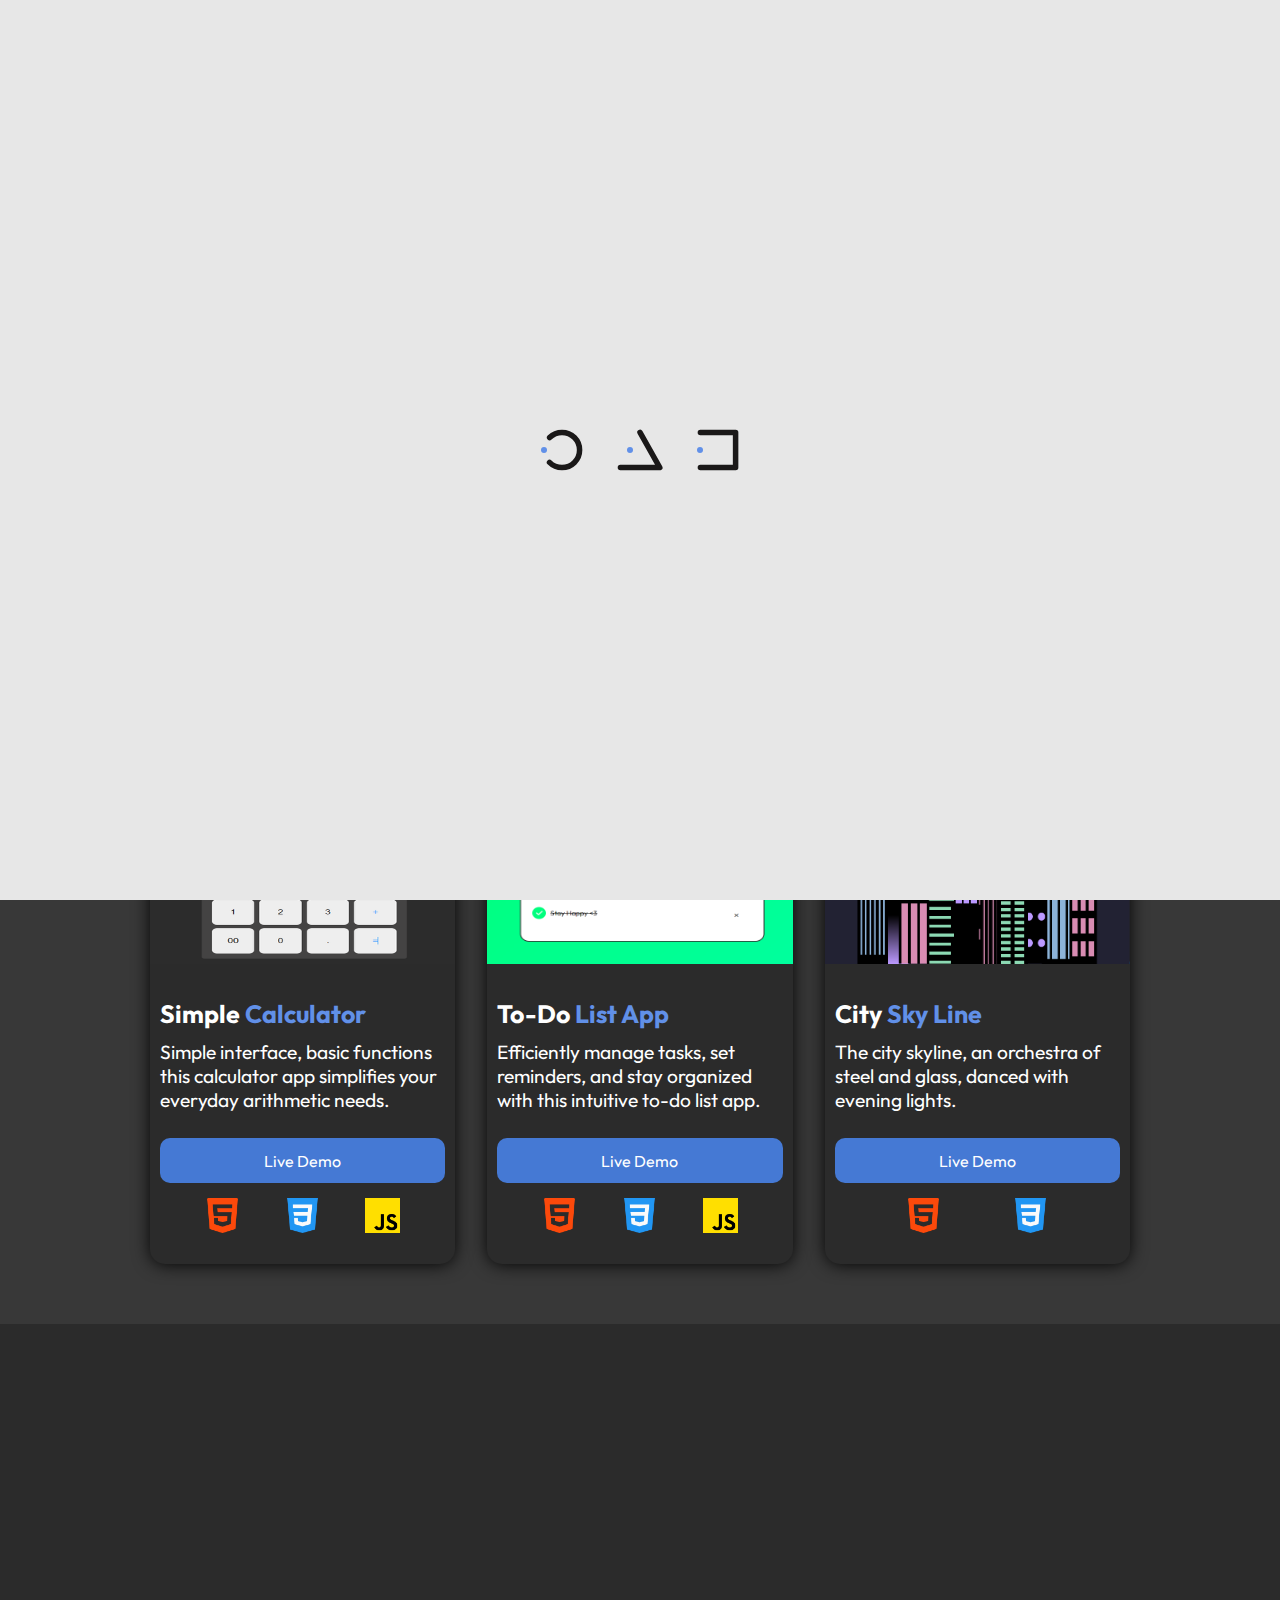
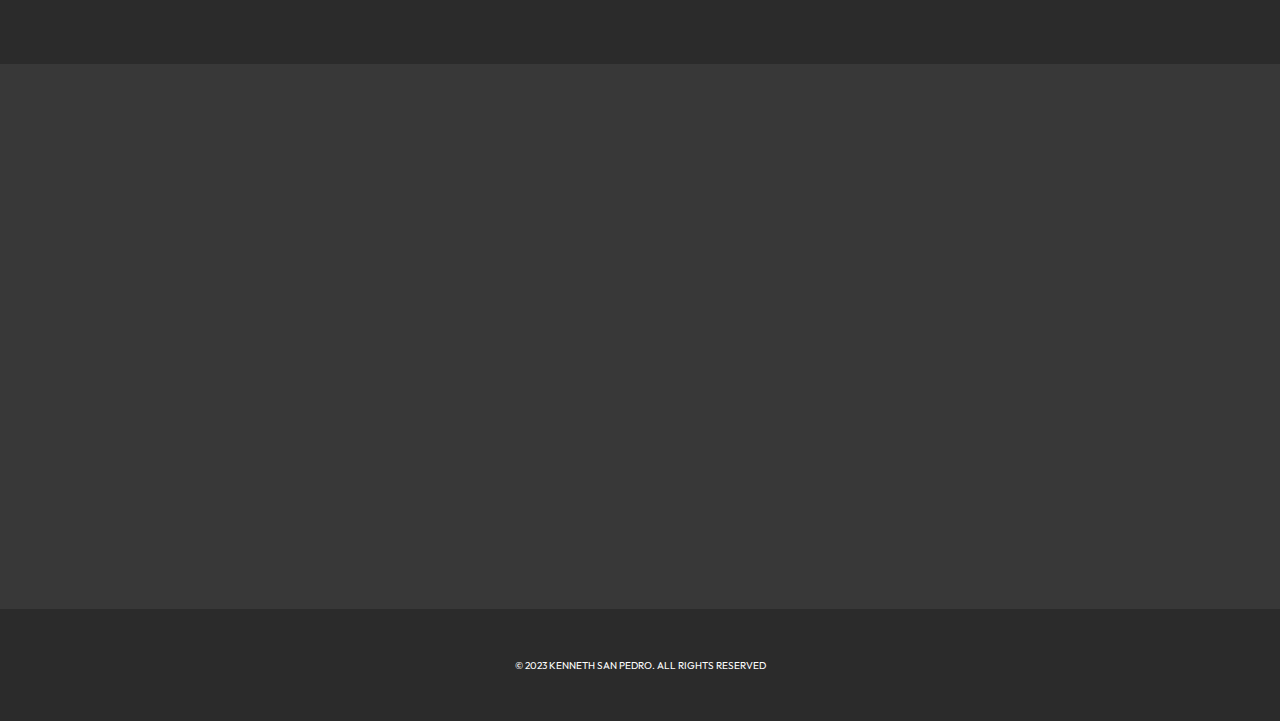
<file: index.html>
<!DOCTYPE html>
<html lang="en">
<head>
    <meta charset="UTF-8">
    <meta name="viewport" content="width=device-width, initial-scale=1.0">
    <title>Kenneth San Pedro</title>
    <link rel="stylesheet" href="css/portfolio2.css">
    <link rel="stylesheet" href="css/style.css">
    <link rel="icon" type="image/x-icon" href="letter-k.png">
    <link rel="preconnect" href="https://fonts.googleapis.com">
    <link href='https://fonts.googleapis.com/css?family=Outfit' rel="stylesheet" >
    <script defer src="script/script.js"></script>
</head>
<body>

    <div class="loading-screen">
        <div class="loading-content">
            <!-- Your loading content goes here -->
            <div class="loader">
              <svg viewBox="0 0 80 80">
                  <circle id="test" cx="40" cy="40" r="32"></circle>
              </svg>
          </div>
          
          <div class="loader triangle">
              <svg viewBox="0 0 86 80">
                  <polygon points="43 8 79 72 7 72"></polygon>
              </svg>
          </div>
      
          <div class="loader">
              <svg viewBox="0 0 80 80">
                  <rect x="8" y="8" width="64" height="64"></rect>
              </svg>
          </div>
          </div>
    </div>

      <header>
            <h1 class="logo">Kenneth.</h1>
            <nav class="navbar">
                <ul class="nav-menu">
                    <li class="nav-item">
                        <a class="nav-link" href="#main">Home</a>
                    </li>
                    <li class="nav-item">
                        <a class="nav-link" href="#content1">Projects</a>
                    </li>
                    <li class="nav-item">
                        <a class="nav-link" href="#content2">Skills</a>
                    </li>
                    <li class="nav-item">
                        <a class="nav-link" href="#content3">Contact</a>
                    </li>
                </ul>
                <img id="icon" src="sun.png" alt=""> 
                <div class="hamburger">
                    <span class="bar"></span>
                    <span class="bar"></span>
                    <span class="bar"></span>
                </div>
            </nav>
        </header>

        

        <div id="container">
        <div id="main">
            <div class="content">
                <div class="first-hidden sub-content left-content">
                    <div class="aside">
                    <h1>I'M <span>KENNETH</span></h1>
                    <p>Balancing the roles of a dedicated student and a passionate developer, I'm fully immersed in the world of coding and learning.</p>
                    <a class="button" href="">Download CV</a>
                    </div>
                    <div id="contact">
                        <div class="contact">
                            <a href="https://www.instagram.com/nenethss/" target="_blank" class="icon1 icon"><img id="icon1" src="img/instagram.png" alt=""></a>
                        </div>
                        <div class="contact">
                            <a href="https://www.facebook.com/Neneth.08SanPedro" target="_blank" class="icon2 icon"><img id="icon2" src="img/facebook.png" alt=""></a>
                        </div>
                        <div class="contact">
                            <a href="" class="icon3 icon"><img id="icon3"  src="img/linkedin.png" alt=""></a>
                        </div>
                        <div class="contact">
                            <a href="https://github.com/Nenethss" target="_blank" class="icon4 icon"><img id="icon4" src="img/github.png" alt=""></a>
                        </div>
                    </div>
                    
                </div>
                <div class="second-hidden sub-content right-content">
                        <img class="main-img" src="img/Design.png" alt="">
                </div>
            </div>
        </div>

        <div id="content1">
            <h1>My <span>Projects</span></h1>
            <div class="first-hidden Project">
                <div class="project1">
                    <img class="sub-img" src="img/calculator.png" alt="">
                    
                    <div class="desc">
                        <div class="text">
                        <h3>Simple <span>Calculator</span></h3>
                        <p>Simple interface, basic functions this calculator app simplifies your everyday arithmetic needs.</p>
                        </div>
                        <div id="languages">
                            <a href="calculator.html" target="_blank">Live Demo</a>
                                <div class="languages">
                                    <img class="img" src="img/html-5.png" alt="">
                                    <img class="img" src="img/css-3.png" alt="">
                                    <img class="img" src="img/js.png" alt="">
                                </div>
                        </div>
                    </div>
                    
                    
                </div>

                <div class="project1">
                    <img class="sub-img" src="img/To-Do-App.png" alt="">
                    <div class="desc">
                        <div class="text">
                            <h3>To-Do <span>List App</span></h3>
                        
                        <p>Efficiently manage tasks, set reminders, and stay organized with this intuitive to-do list app.</p>
                        </div>
                        <div id="languages">
                            <a href="to-do-list.html" target="_blank">Live Demo</a>
                                <div class="languages">
                                    <img class="img" src="img/html-5.png" alt="">
                                    <img class="img" src="img/css-3.png" alt="">
                                    <img class="img" src="img/js.png" alt="">
                                </div>
                        </div>
                    </div>
                </div>
               
                <div class="project1">
                    <img class="sub-img" src="img/city.png" alt="">
                    <div class="desc">
                        <div class="text">
                            <h3>City <span>Sky Line</span></h3>
                        
                        <p>The city skyline, an orchestra of steel and glass, danced with evening lights.</p>
                        </div>
                        <div id="languages">
                            <a href="city_sky_line.html" target="_blank">Live Demo</a>
                                <div class="languages">
                                    <img class="img" src="img/html-5.png" alt="">
                                    <img class="img" src="img/css-3.png" alt="">
                                </div>
                        </div>
                    </div>
                </div>
                
            </div>
        </div>

        <div id="content2">

            <div class="content2-container">

                
                <div class="first-hidden left-container">

                    <div class="hero">
                        <h1>Languages <span>and Tools</span></h1>
                        <p>I possess proficiency in several programming languages and tools, allowing me to tackle a diverse range of technical challenges.</p>
                    </div>
                    <div class="hero-button">
                        <a href="#content1">View Projects</a>
                    </div>

                </div>

                <div class="second-hidden right-container">
                    <div class="tools">
                        <img src="img/html-5.png" alt="">
                    </div>
                    <div class="tools">
                        <img src="img/css-3.png" alt="">
                    </div>
                    <div class="tools">
                        <img src="img/js.png" alt="">
                    </div>
                    <div class="tools">
                        <img src="img/vscode.png" alt="">
                    </div>
                    <div class="tools">
                        <img src="img/figma.png" alt="">
                    </div>
                    
                </div>

            </div>



        </div>

        <div id="content3">

            <div class="first-hidden left-side">
                <div>
                    <img class="sub-image" src="img/Contact.png" alt="">
                </div>
            </div>

            <div class="second-hidden right-side">
                <div>
                    <h1>Contact <span>Me</span></h1>
                    <p class="c-pharagraph">Reach me out!</p>
                </div>
                <div class="container">
                    <form action="#" method="post">
                        <label for="phone"></label>
                        <input type="tel" id="phone" name="phone" placeholder="Phone Number" required><br>
            
                        <label for="email"></label>
                        <input type="email" id="email" name="email" placeholder="Email Address"  required><br>
            
                        <label for="feedback"></label>
                        <textarea id="feedback" name="feedback" rows="5" placeholder="Give me some feedback"  required></textarea><br>
            
                        <button type="submit">Submit</button>
                    </form>
                </div>
                
                    
                <div id="contact" class="contact-page">
                    <div class="contact">
                        <a href="https://www.instagram.com/nenethss/" target="_blank" class="icon1 icon"><img id="icon5" src="img/instagram.png" alt=""></a>
                    </div>
                    <div class="contact">
                        <a href="https://www.facebook.com/Neneth.08SanPedro" target="_blank" class="icon2 icon"><img id="icon6" src="img/facebook.png" alt=""></a>
                    </div>
                    <div class="contact">
                        <a href="" class="icon3 icon"><img id="icon7" src="img/linkedin.png" alt=""></a>
                    </div>
                </div>
            </div>

        </div>


        <div id="footer">
            <p>© 2023 KENNETH SAN PEDRO. ALL RIGHTS RESERVED</p>
        </div>
    </div>

<div id="artibot-1724447172641"></div><script type="text/javascript">!function(t,e){t.artibotApi={l:[],t:[],on:function(){this.l.push(arguments)},trigger:function(){this.t.push(arguments)}};var a=!1,i=e.createElement("script");i.async=!0,i.type="text/javascript",i.src="https://app.artibot.ai/loader.js",e.getElementsByTagName("head").item(0).appendChild(i),i.onreadystatechange=i.onload=function(){if(!(a||this.readyState&&"loaded"!=this.readyState&&"complete"!=this.readyState)){new window.ArtiBot({i:"cc79c372-1746-4537-83fe-85a3e9e1e8e9",em:{id:'1724447172641',w:'400',h:'400',sh:true,tb:false}});a=!0}}}(window,document);</script>

</body>
     <script type="text/javascript">!function(t,e){t.artibotApi={l:[],t:[],on:function(){this.l.push(arguments)},trigger:function(){this.t.push(arguments)}};var a=!1,i=e.createElement("script");i.async=!0,i.type="text/javascript",i.src="https://app.artibot.ai/loader.js",e.getElementsByTagName("head").item(0).appendChild(i),i.onreadystatechange=i.onload=function(){if(!(a||this.readyState&&"loaded"!=this.readyState&&"complete"!=this.readyState)){new window.ArtiBot({i:"cc79c372-1746-4537-83fe-85a3e9e1e8e9"});a=!0}}}(window,document);</script>
<script src="script/script.js"></script>
</html>
</file>
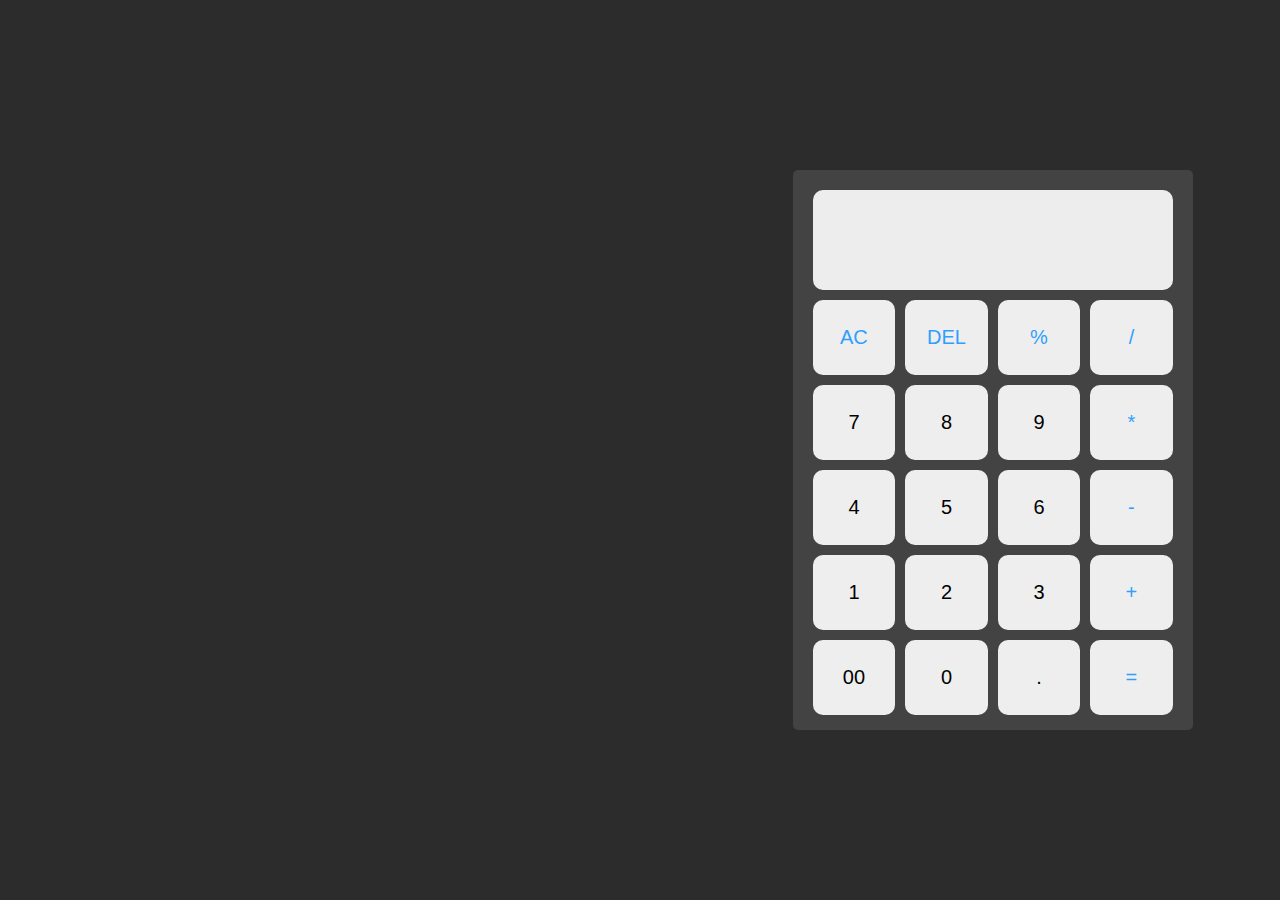
<file: calculator.html>
<!DOCTYPE html>
<html lang="en">
<head>
    <meta charset="UTF-8">
    <meta name="viewport" content="width=device-width, initial-scale=1.0">
    <title>Document</title>
    <link rel="stylesheet" href="css/calculator.css">
    <link href='https://fonts.googleapis.com/css?family=Outfit' rel='stylesheet'>
</head>
<body>
    
    <div class="container">
        <div class="content">
           <input type="text" class="result-tab">
            <div class="buttons">
                <button class="operator" data-value="AC">AC</button>
                <button class="operator" data-value="DEL">DEL</button>
                <button class="operator" data-value="%">%</button>
                <button class="operator" data-value="/">/</button> 

                <button data-value="7">7</button>
                <button data-value="8">8</button>
                <button data-value="9">9</button>
                <button class="operator" data-value="*">*</button>

                <button data-value="4">4</button>
                <button data-value="5">5</button>
                <button data-value="6">6</button>
                <button class="operator" data-value="-">-</button>

                <button data-value="1">1</button>
                <button data-value="2">2</button>
                <button data-value="3">3</button>
                <button class="operator" data-value="+">+</button>
                
                <button data-value="00">00</button>
                <button data-value="0">0</button>
                <button data-value=".">.</button>
                <button class="operator" data-value="=">=</button>
            </div>

        </div>
    </div>

</body>
<script src="script/calculator.js"></script>
</html>
</file>
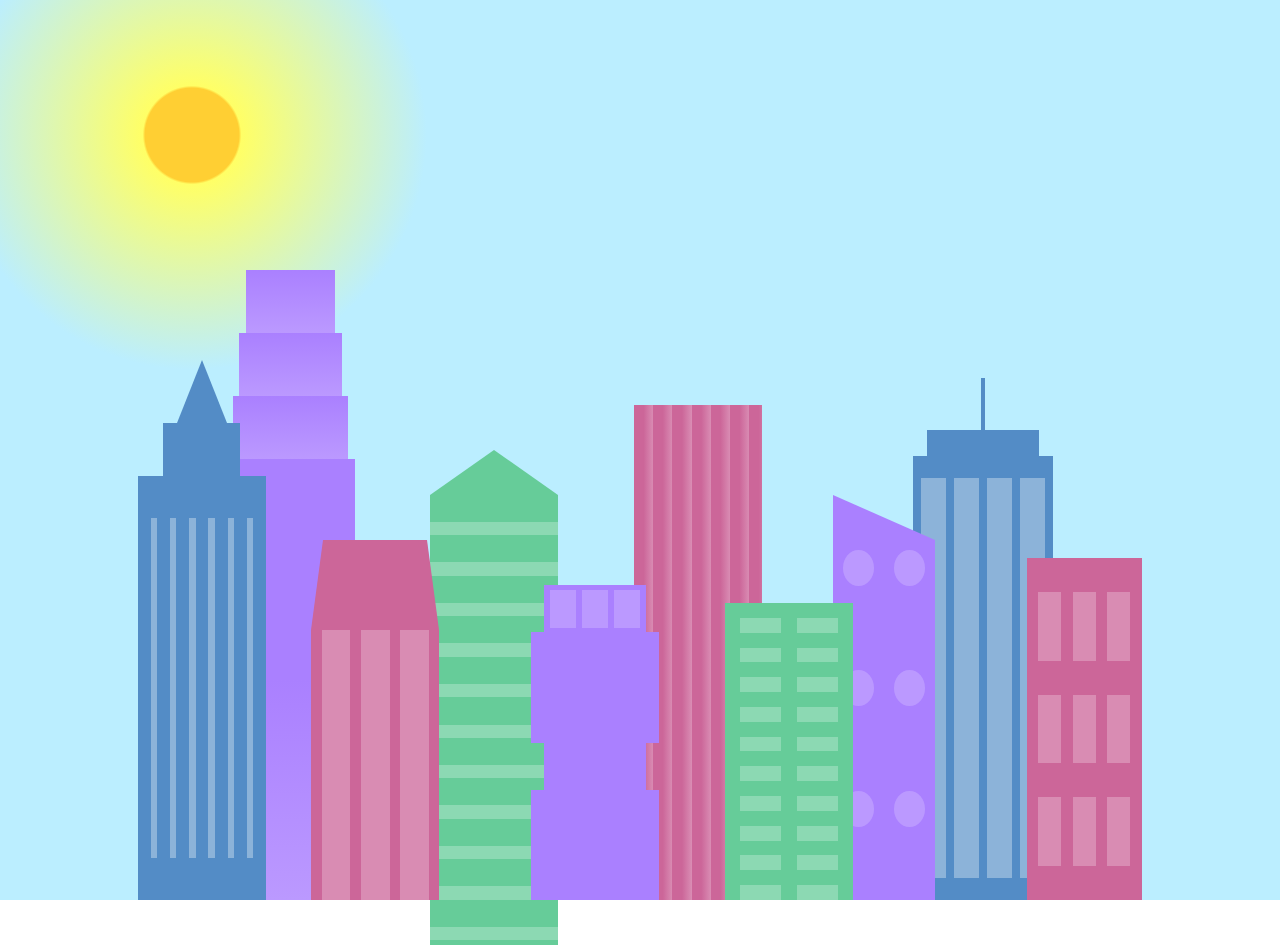
<file: city_sky_line.html>
<!DOCTYPE html>
<html lang="en">    
  <head>
    <meta charset="UTF-8">
    <title>City Skyline</title>
    <link href="css/city_sky_line.css" rel="stylesheet" />   
  </head>

  <body>
    <div class="background-buildings sky">
      <div></div>
      <div></div>
      <div class="bb1 building-wrap">
        <div class="bb1a bb1-window"></div>
        <div class="bb1b bb1-window"></div>
        <div class="bb1c bb1-window"></div>
        <div class="bb1d"></div>
      </div>
      <div class="bb2">
        <div class="bb2a"></div>
        <div class="bb2b"></div>
      </div>
      <div class="bb3"></div>
      <div></div>
      <div class="bb4 building-wrap">
        <div class="bb4a"></div>
        <div class="bb4b"></div>
        <div class="bb4c window-wrap">
          <div class="bb4-window"></div>
          <div class="bb4-window"></div>
          <div class="bb4-window"></div>
          <div class="bb4-window"></div>
        </div>
      </div>
      <div></div>
      <div></div>
    </div>

    <div class="foreground-buildings">
      <div></div>
      <div></div>
      <div class="fb1 building-wrap">
        <div class="fb1a"></div>
        <div class="fb1b"></div>
        <div class="fb1c"></div>
      </div>
      <div class="fb2">
        <div class="fb2a"></div>
        <div class="fb2b window-wrap">
          <div class="fb2-window"></div>
          <div class="fb2-window"></div>
          <div class="fb2-window"></div>
        </div>
      </div>
      <div></div>
      <div class="fb3 building-wrap">
        <div class="fb3a window-wrap">
          <div class="fb3-window"></div>
          <div class="fb3-window"></div>
          <div class="fb3-window"></div>
        </div>
        <div class="fb3b"></div>
        <div class="fb3a"></div>
        <div class="fb3b"></div>
      </div>
      <div class="fb4">
        <div class="fb4a"></div>
        <div class="fb4b">
          <div class="fb4-window"></div>
          <div class="fb4-window"></div>
          <div class="fb4-window"></div>
          <div class="fb4-window"></div>
          <div class="fb4-window"></div>
          <div class="fb4-window"></div>
        </div>
      </div>
      <div class="fb5"></div>
      <div class="fb6"></div>
      <div></div>
      <div></div>
    </div>
  </body>
</html>
</file>
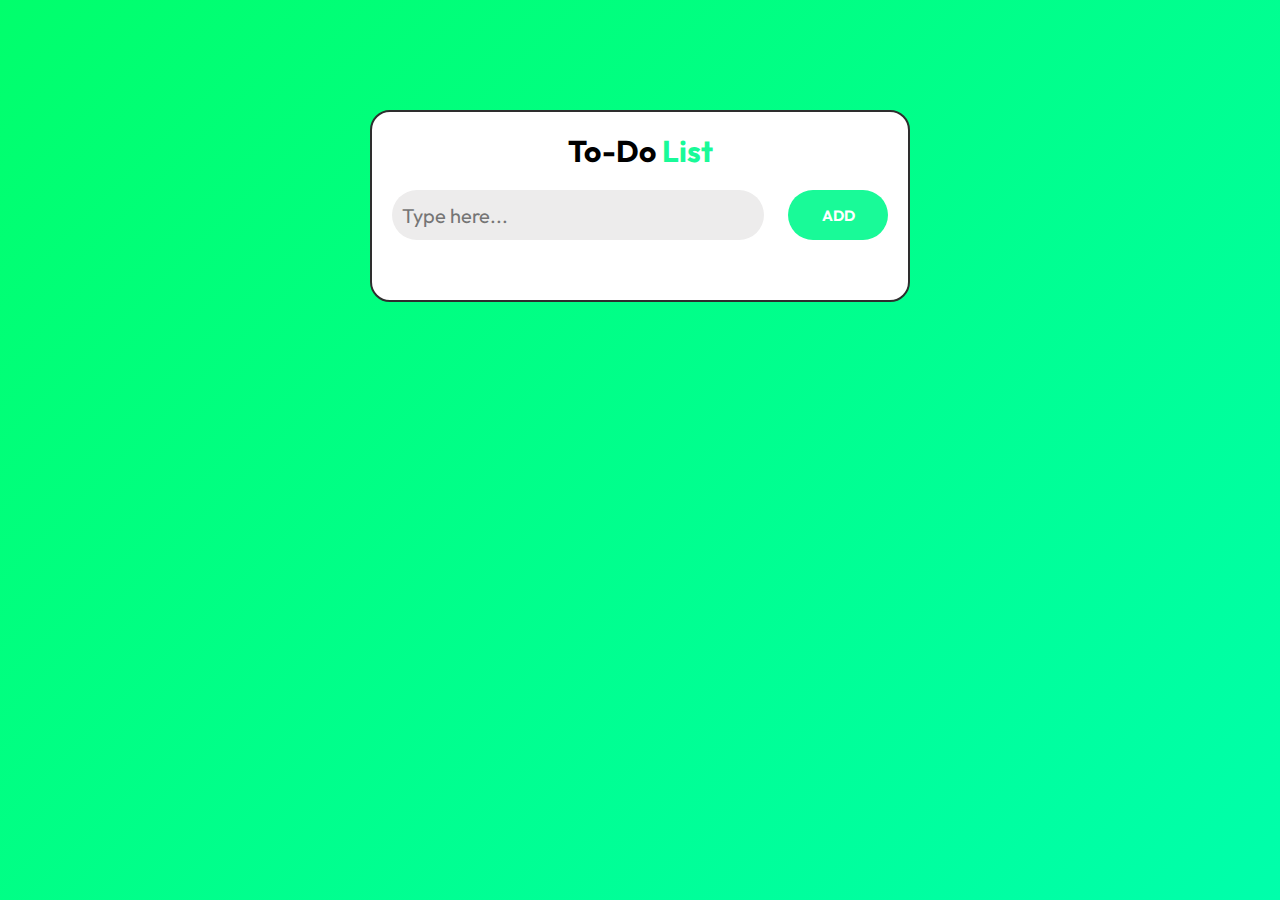
<file: to-do-list.html>
<!DOCTYPE html>
<html lang="en">
<head>
    <meta charset="UTF-8">
    <meta name="viewport" content="width=device-width, initial-scale=1.0">
    <title>Document</title>
    <link rel="stylesheet" href="css/to-do-list.css">
    <link href='https://fonts.googleapis.com/css?family=Outfit' rel='stylesheet'>
</head>
<body>

    <div class="container">
        <div class="to-do-list">
            <h2>To-Do <span class="list">List</span></h2>
            <div class="text">
                <input type="text" id="text-box" placeholder="Type here...">
                <button onclick="addTask()">ADD</button>
            </div>
            <ul id="list-container">
                <!--<li class="checked">Task 1</li>
                <li>Task 2</li>
                <li>Task 3</li>-->
            </ul>
        </div>
    </div>
    
</body>
<script src="script/to-do-list.js"></script>
</html>
</file>
<file: css/portfolio2.css>
* {
    box-sizing: border-box;
    padding: 0;
    margin: 0;
}

:root {
    --tertiary-color: #6190e8;
    --primary-color:#2b2b2b;
    --secondary-color: #383838;
    --text-color: #ffffff;
}

.dark-theme {
    --primary-color: #f2f5fa;
    --secondary-color: #e9edf2;
    --text-color: #465056;
}


.first-hidden {
    opacity: 0;
    transform: translateX(-100px);
    transition: 1.5s;
}

.first-show {
    opacity: 1;
    transform: translateX(0px);
    left: 0%;
}

.second-hidden {
    opacity: 0;
    transform: translateX(100px);
    transition: 1.5s;
}

.second-show {
    opacity: 1;
    transform: translateX(0px);
    left: 0%;
}


.media-icon {
    display: none !important;
}


html {
    overflow-x: hidden;
    scroll-behavior: smooth;
}

body{
    background-color: var(--primary-color);
    font-family: 'Outfit';
    width: 100%;
}

span {
    color: var(--tertiary-color);
}


h1 {
    color: var(--text-color);
    font-size: 2.5rem;
}

h3 {
    font-size: 25px;
    text-align: left;
    color: var(--text-color);
}

p {
    color: var(--text-color);
    font-size: 1.2rem;
}

header {
    width: 100%;
    min-height: 90px;
    background-color: var(--primary-color);
    position: fixed;
    z-index: 1000;
    opacity: 95%;
    display: flex;
    align-items: center;
    justify-content: space-between;
    padding: 0px 50px;
}

li {
    list-style: none;
}

a {
    text-decoration: none;
}

.navbar {
    display: flex;
    justify-content: space-between;
}

.navbar img {
    width: 30px;
    height: 30px;
    cursor: pointer;
    margin-left: 30px;
}

.nav-menu {
    display: flex;
    justify-content: space-between;
    align-items: center;
    gap: 60px;
}

.nav-link {
    transition: 0.5s ease;
    color: var(--text-color);
    font-size: 1.2rem;
}

.nav-link:hover {
    color: #3d66b3;
}

#main {
    width: 100%;
}


.hamburger{
    display: none;
    cursor: pointer;
    z-index: 999;
}

.bar {
    display: block;
    width: 25px;
    height: 3px;
    margin: 5px auto;
    -webkit-transition: all 0.5s ease-in-out;
    transition: all 0.5s ease-in-out;
    background-color: var(--text-color);
}


#main {
    height: 39rem;
    width: 100%;
}

.content {
    width: 100%;
    height: 100%;
    padding: 100px 150px 0px; 
    display: flex;
    flex-direction: row;
    align-items: center;
    justify-content: space-between;
}

.left-content {
    width: 50%;
    height: 95%;
    display: flex;
    flex-direction: column;
    justify-content: space-evenly;
    padding: 0 20px;
}

.aside {
    width: 100%;
    height: 60%;
    display: flex;
    justify-content: space-evenly;
    flex-direction: column;
}

#moon {
    display: none;
}

.right-content {
    width: 45%;
    height: 95%;
    display: flex;
    align-items: center;
    justify-content: center;
    padding-left: 70px;
}

.content .sub-content h1{
    font-size: 4rem;
    color: var(--text-color);
    letter-spacing: 0.3rem;
}

.content .sub-content p{
    font-size: 1.2rem;
    color: var(--text-color);
    line-height: 1.7rem;

}  

.content .sub-content span{
    color: var(--tertiary-color);
}

.content .sub-content img {
    width: 420px;
    height: 420px;
    z-index: 999;
}

.right-content img:hover {
    transition: 1s;
    margin-bottom: 40px;
}

.right-content img:not(hover) {
    transition: 1s;
    margin-bottom: 0px;
}

.content .sub-content a.button {
    height: 50px;
    width: 170px;
    font-size: 1rem;
    text-decoration: none;
    background-color: #4579d4;
    color: var(--text-color);
    display: flex;
    align-items: center;
    justify-content: center;
    border-radius: 50px;
    color: white;
}

#contact {
    width: 100%;
    display: flex;
    justify-content: space-between;
    align-items: center;
}

#contact-page {
    width: 100%;
    display: flex;
    justify-content: space-between;
    align-items: center;
}

#contact .contact a {
    width: 40px;
    height: 40px;
    background-color: #4579d4;
    display: flex;
    justify-content:center;
    align-items: center;
    border-radius: 50px;
}

#contact-page .contact a {
    width: 40px;
    height: 40px;
    background-color: #4579d4;
    display: flex;
    justify-content:center;
    align-items: center;
    border-radius: 50px;
}

.icon1 {
    animation: float1 7s linear infinite;
}

.icon2 {
    animation: float 5s linear infinite;
}

.icon3 {
    animation: float1 4s linear infinite;
}

.icon4 {
    animation: float 6s linear infinite;
}

#contact .contact a:hover {
    background-color: #3d66b3;
    transition: 0.5s;
}

#contact-page .contact a:hover {
    background-color: #3d66b3;
    transition: 0.5s;
}

#contact .contact a:not(:hover) {
    background-color: #4579d4;
    transition: 0.5s;
}

#contact-page .contact a:not(:hover) {
    background-color: #4579d4;
    transition: 0.5s;
}

#contact .contact a img {
    width: 20px;
    height: 20px;
    z-index: 1;
}

#contact-page .contact a img {
    width: 20px;
    height: 20px;
    z-index: 1;
}

.content .sub-content a.button:hover {
    background-color: #3d66b3;
    transition: 0.5s;
}

.content .sub-content a.button:not(:hover) {
    background-color: #4579d4;
    transition: 0.5s;
}


#content1 {
    width: 100%;
    padding: 30px 150px 60px 150px;
    background-color:  var(--secondary-color);
    display: flex;
    align-items: center;
    flex-direction: column;
}

#content1 h1 {
    text-align: center;
    width: 100%;
    font-size: 2.5rem;
    margin-bottom: 60px;
}

.Project {
    width: 100%;
    grid-gap: 2rem;
    display: grid;
    gap: 2rem;
    grid-template-columns: repeat(3,1fr);
}


.Project .sub-img {
    height: 200px;
    width: 100%;
    border-top-right-radius: 15px;
    border-top-left-radius: 15px;
}

.project1 {
    height: 500px;
    background-color: var(--primary-color);
    border-radius: 15px;
    box-shadow: 0px 1px 18px -1px rgba(0, 0, 0, 1);
    z-index: -1;
}

.project1:hover {
    transition: 1s;
    transform: translateY(-3%);
}

.project1:not(hover) {
    transition: 1s;
    transform: translateY(0%);
}


.desc {
    width: 100%;
    height: 50%;
    padding: 0px 10px;
    display: flex;
    flex-direction: column;
    justify-content: space-between;
}

.desc .text {
    padding-top: 30px;
}

.project1 p {
    margin-top: 10px;
    font-size: 1.2rem;
    text-align: left;
    color: var(--text-color);
}

.Lang {
    width: 100%;
    height: 50px;
    display: flex;
    justify-content: space-between;
    align-items: center;
}

.languages {
    height: 80%;
    width: 100%;
    display: flex;
    align-items: center;
    justify-content: space-evenly;
}

.languages .img {
    border-radius: 0;
    height: 35px;
    width: 35px;
}

.project1 .Trombones {
    object-fit: cover;
    height: 280px;
}


.project1 a {
    width: 100%;
    height: 45px;
    font-size: 1rem;
    text-decoration: none;
    text-align: center;
    background-color: #4579d4;
    color: white !important;
    display: flex;
    justify-content: center;
    align-items: center;
    border-radius: 10px;
    color: var(--text-color);
}


.project1 a:hover {
    background-color: #3d66b3;
    transition: 0.5s;
}

.project1 a:not(:hover) {
    background-color: #4579d4;
    transition: 0.5s;

}
#content2 {
    width: 100%;
    padding: 20px 150px;
    display: flex;
    justify-content: space-evenly;
    align-items: center;
}

.content2-container {
    display: flex;
    justify-content: space-between;
    align-items: center;
}

.left-container {
    height: 300px;
    display: flex;
    flex-direction: column;
    justify-content: space-evenly;
}

.left-container .hero {
    gap: 1rem;
    padding: 0 40px 0 10px;
    display: flex;
    flex-direction: column;
    justify-content: space-evenly;
}

.left-container .hero-button {
    padding: 0 60px 0 10px;
    display: flex;
    justify-content: center;
    align-items: center;
}

.hero-button a {
    text-decoration: none;
    background-color: #4579d4;
    width: 100%;
    height: 50px;
    color: white;
    border-radius: 50px;
    display: flex;
    align-items: center;
    justify-content: center;
    color: white;
}

.hero-button a:hover {
    background-color: #3d66b3;
    transition: 0.5s;
}

.hero-button a:not(:hover) {
    background-color: #4579d4;
    transition: 0.5s;
}

.right-container {
    width: 100%;
    display: flex;
    justify-content: center;
    align-items: center;
    flex-wrap: wrap;
    gap: 30px;
    padding: 10px;
}

.right-container .tools {
    height: 90px;
    width: 90px;
    padding-left: 2px;
    background-color: var(--secondary-color) !important;
    border-radius: 50px;
    display: flex;
    justify-content: center;
    align-items: center;
}

.right-container .tools:hover {
    box-shadow: 1px 6px 25px 12px rgba(142, 142, 142, 0.51);
}

.tools img {
    width: 50px;
    height: 50px;
}

#content3 {
    width: 100%;
    padding: 0 150px;
    background-color: var(--secondary-color);
    display: flex;
    justify-content: space-between;
}

.left-side {
    width: 45%;
    height: 100%;
    display: flex;
    align-items: center;
    justify-content: space-evenly;
    padding: 50px 0;
}

.left-side img {
    width:100%;
    height: 100%;
}

.right-side {
    width: 55%;
    display: flex;
    align-items: center;
    justify-content: space-evenly;
    flex-direction: column;
}

.right-side h1, .c-pharagraph {
    text-align: center;
    color: var(--text-color);
}

.right-side .c-pharagraph {
    font-size: 14px;
}

.container {
    width: 100%;
    height: 60%;
    display: flex;
}

form {
    width: 100%;
    display: flex;
    justify-content: space-evenly;
    align-items: center;
    flex-direction: column;
}

form input, textarea {
    width: 80%;
    height: 65px;
    padding: 10px;
    font-family: 'Outfit';
    outline: none;
    border: 0;
    background-color: var(--primary-color);
    color: var(--text-color);
    border-radius: 10px;
}

form input:focus {
    border-color: #3d66b3;
    border: 1px;
}

#feedback {
    height: 140px;
    resize: vertical;
}

form button {
    width: 80%;
    height: 80px;
    font-size: 1.2rem;
    font-family: 'Outfit';
    color: white;
    background-color: #4579d4;
    border: none;
    border-radius: 10px;
    cursor: pointer;
}

form button:hover {
    background-color: #3d66b3;
    transition: 0.5s;
}

form button:not(:hover) {
    background-color: #4579d4;
    transition: 0.5s;
}

.contact-page {
    width: 50% !important;
}

#footer {
    height: 7rem;
    display: flex;
    justify-content: center;
    align-items: center;
}

#footer p {
    color: var(--text-color);
    font-size: 10px;
}

@media screen and (max-width: 1200px) {
    #main {
        height: 34rem;
    }
    
    .right-content {
        display: none;
    }

    .left-content {
        width: 100%;
    }

    .aside{
        justify-content: space-evenly;
        text-align: center;
        align-items: center;
    }

    .Project {
        grid-template-columns: repeat(2,1fr);
    }


}

@media screen and (max-width: 1024px){

    .content2-container {
        flex-direction: column;
    }

    .left-container {
        text-align: center;
    }

    .left-container .hero{
        padding: 0;
    }

    .left-container .hero-button {
        padding: 0;
    }

    .left-side {
        display: none;
    }

    .right-side {
        width: 100%;
    }
    
}


@media screen and (max-width: 880px) {
    
    .Project {
        display: flex;
        flex-wrap: wrap;
    }

    #main {
        height: 43rem;
    }

header {
    padding: 0 20px;
}

    #icon {
        margin-right: 20px;
    }

    .hamburger {
        display: block;
        justify-content: center;
    }

    .hamburger.active .bar:nth-child(2) {
        opacity: 0;
    }
    .hamburger.active .bar:nth-child(1) {
        transform: translateY(8px) rotate(45deg);
    }

    .hamburger.active .bar:nth-child(3) {
        transform: translateY(-8px) rotate(-45deg);
    }

    .nav-menu {
        position: fixed;
        left: -100%;
        top: 0px;
        gap: 0;
        flex-direction: column;
        background-color: var(--primary-color);
        width: 100%;
        text-align: center;
        transition: 0.3s;
    }

    .nav-item {
        margin: 16px 0;
    }

    .nav-menu.active {
        left: 0;
    }
}

@media screen and (max-width: 660px) {
    .content {
        padding: 10px 10px !important;
    }
    #content1 {
        padding: 10px 100px !important;
    }
    #content2 {
        padding: 10px 100px !important;
    }
    #content3 {
        padding: 10px 10px !important;
    }

    .first-hidden {
        opacity: 0;
        transform: translateY(100px);
        transition: 1.5s;
    }
    
    .first-show {
        opacity: 1;
        transform: translateY(0px);
        left: 0%;
    }
    
    .second-hidden {
        opacity: 0;
        transform: translateY(0px);
        transition: 1.5s;
    }
    
    .second-show {
        opacity: 1;
        transform: translateY(0px);
        left: 0%;
    }
    
}


@media screen and (max-width: 450px) {
    .content {
        padding: 10px 10px !important;
    }
    #content1 {
        padding: 10px 60px !important;
    }
    #content2 {
        padding: 10px 10px !important;
    }
    #content3 {
        padding: 10px 10px !important;
    }
}

@keyframes float {
    0% {
        transform: translatey(0px);
    }
    25% {
        transform: translatey(-5px);
    }
    50% {
        transform: translatey(0px);
    }
    75% {
        transform: translatey(5px);
    }
    100% {
        transform: translatey(0px);
    }
}

@media screen and (min-width: 1200px) and (max-width: 1265px) {
    .content {
        padding-left: 115px;
        padding-right: 115px;
    }

    #content1 {
        padding-left: 115px;
        padding-right: 115px;
    }

    #content2 {
        padding-left: 115px;
        padding-right: 115px;
    }
    #content3 {
        padding-left: 115px;
        padding-right: 115px;
    }
}

@keyframes float1 {
    0% {
        transform: translatey(0px);
    }
    25% {
        transform: translatey(5px);
    }
    50% {
        transform: translatey(0px);
    }
    75% {
        transform: translatey(-5px);
    }
    100% {
        transform: translatey(0px);
    }
}

@keyframes float2 {
    0% {
        transform: rotate(0deg);
    }
    50% {
        transform: rotate(130deg);
    }
    100% {
        transform: rotate(360deg);
    }
}
</file>
<file: css/style.css>
body, html {
  height: 100%;
  margin: 0;
}

.loading-screen {
  position: fixed;
  top: 0;
  left: 0;
  width: 100%;
  height: 100%;
  background: #e7e7e7;
  animation: fadeOutRight 3s 2s forwards;
  z-index: 99999;
}

.loading-content {
  width: 100%;
  height: 100%;
  display: flex;
  justify-content: center;
  align-items: center;
}

@keyframes fadeOutRight {
  0% {
  }
  100% {
      transform: translateX(100%);
  }
}


.loader {
  --path: #1a1818;
  --dot: #6190e8;
  --duration: 3s;
  width: 44px;
  height: 44px;
  position: relative;
}

.loader:before {
  content: '';
  width: 6px;
  height: 6px;
  border-radius: 50%;
  position: absolute;
  display: block;
  background: var(--dot);
  top: 37px;
  left: 19px;
  transform: translate(-18px, -18px);
  animation: dotRect var(--duration) cubic-bezier(0.785, 0.135, 0.15, 0.86) infinite;
}

.loader svg {
  display: block;
  width: 100%;
  height: 100%;
}

.loader svg rect, .loader svg polygon, .loader svg circle {
  fill: none;
  stroke: var(--path);
  stroke-width: 10px;
  stroke-linejoin: round;
  stroke-linecap: round;
}

.loader svg polygon {
  stroke-dasharray: 145 76 145 76;
  stroke-dashoffset: 0;
  animation: pathTriangle var(--duration) cubic-bezier(0.785, 0.135, 0.15, 0.86) infinite;
}

.loader svg rect {
  stroke-dasharray: 192 64 192 64;
  stroke-dashoffset: 0;
  animation: pathRect 3s cubic-bezier(0.785, 0.135, 0.15, 0.86) infinite;
}

.loader svg circle {
  stroke-dasharray: 150 50 150 50;
  stroke-dashoffset: 75;
  animation: pathCircle var(--duration) cubic-bezier(0.785, 0.135, 0.15, 0.86) infinite;
}

.loader.triangle {
  width: 48px;
}

.loader.triangle:before {
  left: 21px;
  transform: translate(-10px, -18px);
  animation: dotTriangle var(--duration) cubic-bezier(0.785, 0.135, 0.15, 0.86) infinite;
}

@keyframes pathTriangle {
  33% {
    stroke-dashoffset: 74;
  }

  66% {
    stroke-dashoffset: 147;
  }

  100% {
    stroke-dashoffset: 221;
  }
}

@keyframes dotTriangle {
  33% {
    transform: translate(0, 0);
  }

  66% {
    transform: translate(10px, -18px);
  }

  100% {
    transform: translate(-10px, -18px);
  }
}

@keyframes pathRect {
  25% {
    stroke-dashoffset: 64;
  }

  50% {
    stroke-dashoffset: 128;
  }

  75% {
    stroke-dashoffset: 192;
  }

  100% {
    stroke-dashoffset: 256;
  }
}

@keyframes dotRect {
  25% {
    transform: translate(0, 0);
  }

  50% {
    transform: translate(18px, -18px);
  }

  75% {
    transform: translate(0, -36px);
  }

  100% {
    transform: translate(-18px, -18px);
  }
}

@keyframes pathCircle {
  25% {
    stroke-dashoffset: 125;
  }

  50% {
    stroke-dashoffset: 175;
  }

  75% {
    stroke-dashoffset: 225;
  }

  100% {
    stroke-dashoffset: 275;
  }
}

.loader {
  display: inline-block;
  margin: 0 16px;
}

@keyframes out {
  0% {
    transform: translateX(0);
  }
  100% {
    transform: translateX(100%);
  }
}
</file>
<file: css/calculator.css>
* {
    padding: 0;
    margin: 0;
    box-sizing: border-box;
}

body{
    background-color: #2c2c2c;
    font-family: 'Outfit';
}

.container {
    width: 220.6vh;
    height: 100vh;
    display: flex;
    align-items: center;
    justify-content: center;
}

.content {
    width: 400px;
    height: 560px;
    background-color: rgb(68, 67, 67);
    padding: 20px;
    border-radius: 5px;
}

.content .result-tab {
    width: 100%;
    height: 100px;
    background-color: rgb(237, 237, 237);
    margin-bottom: 10px;
    padding: 20px;
    border-radius: 10px;
    font-size: 30px;
    text-align: right;
    border: none;
    outline: none;
}

.buttons {
    width: 100%;
    height: 300px;
    display: grid;
    grid-template-columns: repeat(4, 1fr);
    grid-template-rows: auto auto auto auto;
    row-gap: 10px;
    column-gap: 10px;
    
}

button {
    cursor: pointer;
    height: 75px;
    background-color: #eee;
    display: flex;
    align-items: center;
    justify-content: center;
    font-size: 20px;
    border-radius: 10px;
    border: none;
}

.operator {
    color: #2f9fff;
}
</file>
<file: css/city_sky_line.css>
:root {
    --building-color1: #aa80ff;
    --building-color2: #66cc99;
    --building-color3: #cc6699;
    --building-color4: #538cc6;
    --window-color1: #bb99ff;
    --window-color2: #8cd9b3;
    --window-color3: #d98cb3;
    --window-color4: #8cb3d9;
  }
  
  * {
    box-sizing: border-box;
  }
  
  body {
    height: 100vh;
    margin: 0;
    overflow: hidden;
  }
  
  .background-buildings, .foreground-buildings {
    width: 100%;
    height: 100%;
    display: flex;
    align-items: flex-end;
    justify-content: space-evenly;
    position: absolute;
    top: 0;
  }
  
  .building-wrap {
    display: flex;
    flex-direction: column;
    align-items: center;
  }
  
  .window-wrap {
    display: flex;
    align-items: center;
    justify-content: space-evenly;
  }
  
  .sky {
    background: radial-gradient(
        closest-corner circle at 15% 15%,
        #ffcf33,
        #ffcf33 20%,
        #ffff66 21%,
        #bbeeff 100%
      );
  }
  
  /* BACKGROUND BUILDINGS - "bb" stands for "background building" */
  .bb1 {
    width: 10%;
    height: 70%;
  }
  
  .bb1a {
    width: 70%;
  }
    
  .bb1b {
    width: 80%;
  }
    
  .bb1c {
    width: 90%;
  }
  
  .bb1d {
    width: 100%;
    height: 70%;
    background: linear-gradient(
        var(--building-color1) 50%,
        var(--window-color1)
      );
  }
  
  .bb1-window {
    height: 10%;
    background: linear-gradient(
        var(--building-color1),
        var(--window-color1)
      );
  }
  
  .bb2 {
    width: 10%;
    height: 50%;
  }
  
  .bb2a {
    border-bottom: 5vh solid var(--building-color2);
    border-left: 5vw solid transparent;
    border-right: 5vw solid transparent;
  }
  
  .bb2b {
    width: 100%;
    height: 100%;
    background: repeating-linear-gradient(
        var(--building-color2),
        var(--building-color2) 6%,
        var(--window-color2) 6%,
        var(--window-color2) 9%
      );
  }
  
  .bb3 {
    width: 10%;
    height: 55%;
    background: repeating-linear-gradient(
        90deg,
        var(--building-color3),
        var(--building-color3),
        var(--window-color3) 15%
      );
  }
  
  .bb4 {
    width: 11%;
    height: 58%;
  }
  
  .bb4a {
    width: 3%;
    height: 10%;
    background-color: var(--building-color4);
  }
  
  .bb4b {
    width: 80%;
    height: 5%;
    background-color: var(--building-color4);
  }
    
  .bb4c {
    width: 100%;
    height: 85%;
    background-color: var(--building-color4);
  }
  
  .bb4-window {
    width: 18%;
    height: 90%;
    background-color: var(--window-color4);
  }
  
  /* FOREGROUND BUILDINGS - "fb" stands for "foreground building" */
  .fb1 {
    width: 10%;
    height: 60%;
  }
  
  .fb1a {
    border-bottom: 7vh solid var(--building-color4);
    border-left: 2vw solid transparent;
    border-right: 2vw solid transparent;
  }
  
  .fb1b {
    width: 60%;
    height: 10%;
    background-color: var(--building-color4);
  }
    
  .fb1c {
    width: 100%;
    height: 80%;
    background: repeating-linear-gradient(
        90deg,
        var(--building-color4),
        var(--building-color4) 10%,
        transparent 10%,
        transparent 15%
      ),
      repeating-linear-gradient(
        var(--building-color4),
        var(--building-color4) 10%,
        var(--window-color4) 10%,
        var(--window-color4) 90%
      );
  }
  
  .fb2 {
    width: 10%;
    height: 40%;
  }
  
  .fb2a {
    width: 100%;
    border-bottom: 10vh solid var(--building-color3);
    border-left: 1vw solid transparent;
    border-right: 1vw solid transparent;
  }
  
  .fb2b {
    width: 100%;
    height: 75%;
    background-color: var(--building-color3);
  }
  
  .fb2-window {
    width: 22%;
    height: 100%;
    background-color: var(--window-color3);
  }
  
  .fb3 {
    width: 10%;
    height: 35%;
  }
    
  .fb3a {
    width: 80%;
    height: 15%;
    background-color: var(--building-color1);
  }
    
  .fb3b {
    width: 100%;
    height: 35%;
    background-color: var(--building-color1);
  }
  
  .fb3-window {
    width: 25%;
    height: 80%;
    background-color: var(--window-color1);
  }
  
  .fb4 {
    width: 8%;
    height: 45%;
    position: relative;
    left: 10%;
  }
  
  .fb4a {
    border-top: 5vh solid transparent;
    border-left: 8vw solid var(--building-color1);
  }
  
  .fb4b {
    width: 100%;
    height: 89%;
    background-color: var(--building-color1);
    display: flex;
    flex-wrap: wrap;
  }
  
  .fb4-window {
    width: 30%;
    height: 10%;
    border-radius: 50%;
    background-color: var(--window-color1);
    margin: 10%;
  }
  
  .fb5 {
    width: 10%;
    height: 33%;
    position: relative;
    right: 10%;
    background: repeating-linear-gradient(
        var(--building-color2),
        var(--building-color2) 5%,
        transparent 5%,
        transparent 10%
      ),
      repeating-linear-gradient(
        90deg,
        var(--building-color2),
        var(--building-color2) 12%,
        var(--window-color2) 12%,
        var(--window-color2) 44%
      );
  }
  
  .fb6 {
    width: 9%;
    height: 38%;
    background: repeating-linear-gradient(
        90deg,
        var(--building-color3),
        var(--building-color3) 10%,
        transparent 10%,
        transparent 30%
      ),
      repeating-linear-gradient(
        var(--building-color3),
        var(--building-color3) 10%,
        var(--window-color3) 10%,
        var(--window-color3) 30%
      );
  }
  
  @media (max-width: 1000px) {
    :root {
      --building-color1: #000;
      --building-color2: #000;
      --building-color3: #000;
      --building-color4: #000;
    }
    .sky {
      background: radial-gradient(
          closest-corner circle at 15% 15%,
          #ccc,
          #ccc 20%,
          #445 21%,
          #223 100%
        );
    }
  }
</file>
<file: css/to-do-list.css>
* {
    box-sizing: border-box;
    padding: 0;
    margin: 0;
    font-family: 'Outfit';
}

.container {
    width: 100%;
    min-height: 100vh;
    padding: 10px;
    background: linear-gradient(135deg, #01ff6c, #00ffab);
}

.to-do-list {
    width: 540px;
    background-color: #fff;
    margin: 100px auto 20px;
    padding: 0 20px 20px;
    border-radius: 20px;
    border: 2.5px solid #2e2e2e;
}

h2 {
    text-align: center;
    padding-top: 20px;
    padding-bottom: 20px;
    font-size: 30px;
}

span.list {
    color: #19fa98;
}

.text {
    width: 100%;
    display: flex;
    justify-content: space-between  ;
    align-items: center;
}

input {
    width: 75%;
    height: 50px;
    font-size: 20px;
    padding-left:10px ;
    outline: none;
    border-color: #2e2e2e;
    border-radius: 30px;
    background-color: #edecec;
    border: none;
}

button {
    height: 50px;
    width: 100px;
    border: none;
    border-radius: 30px;
    font-size: 15px;
    background-color: #19fa98;
    font-weight: bold;
    color: #fff;
}

ul {
    list-style: none;
    padding: 20px 20px 20px;
}

ul li {
    padding: 10px 25px 20px;
    user-select: none;
    position: relative;
}

ul li::before {
    content: '';
    width: 30px;
    height: 30px;
    position: absolute;
    border: 50%;
    background-image: url(unchecked.png);
    background-size: cover;
    background-position: center;
    top: 5px;
    left: -15px;
}

ul li.checked::before {
    content: '';
    width: 30px;
    height: 30px;
    position: absolute;
    border: 50%;
    background-image: url(check.png);
    background-size: cover;
    background-position: center;
    top: 5px;
    left: -15px;
}


ul li.checked {
    text-decoration: line-through;
}

ul li span {
    position: absolute;
    right: 0;
    top: 5px;
    width: 40px;
    height:40px;
    font-size: 22px;
    color: #555;
    line-height: 40px;
    text-align: center;
}

ul li span:hover {
    background-color: #cdcdcd;
    border-radius: 30px;
}
</file>
